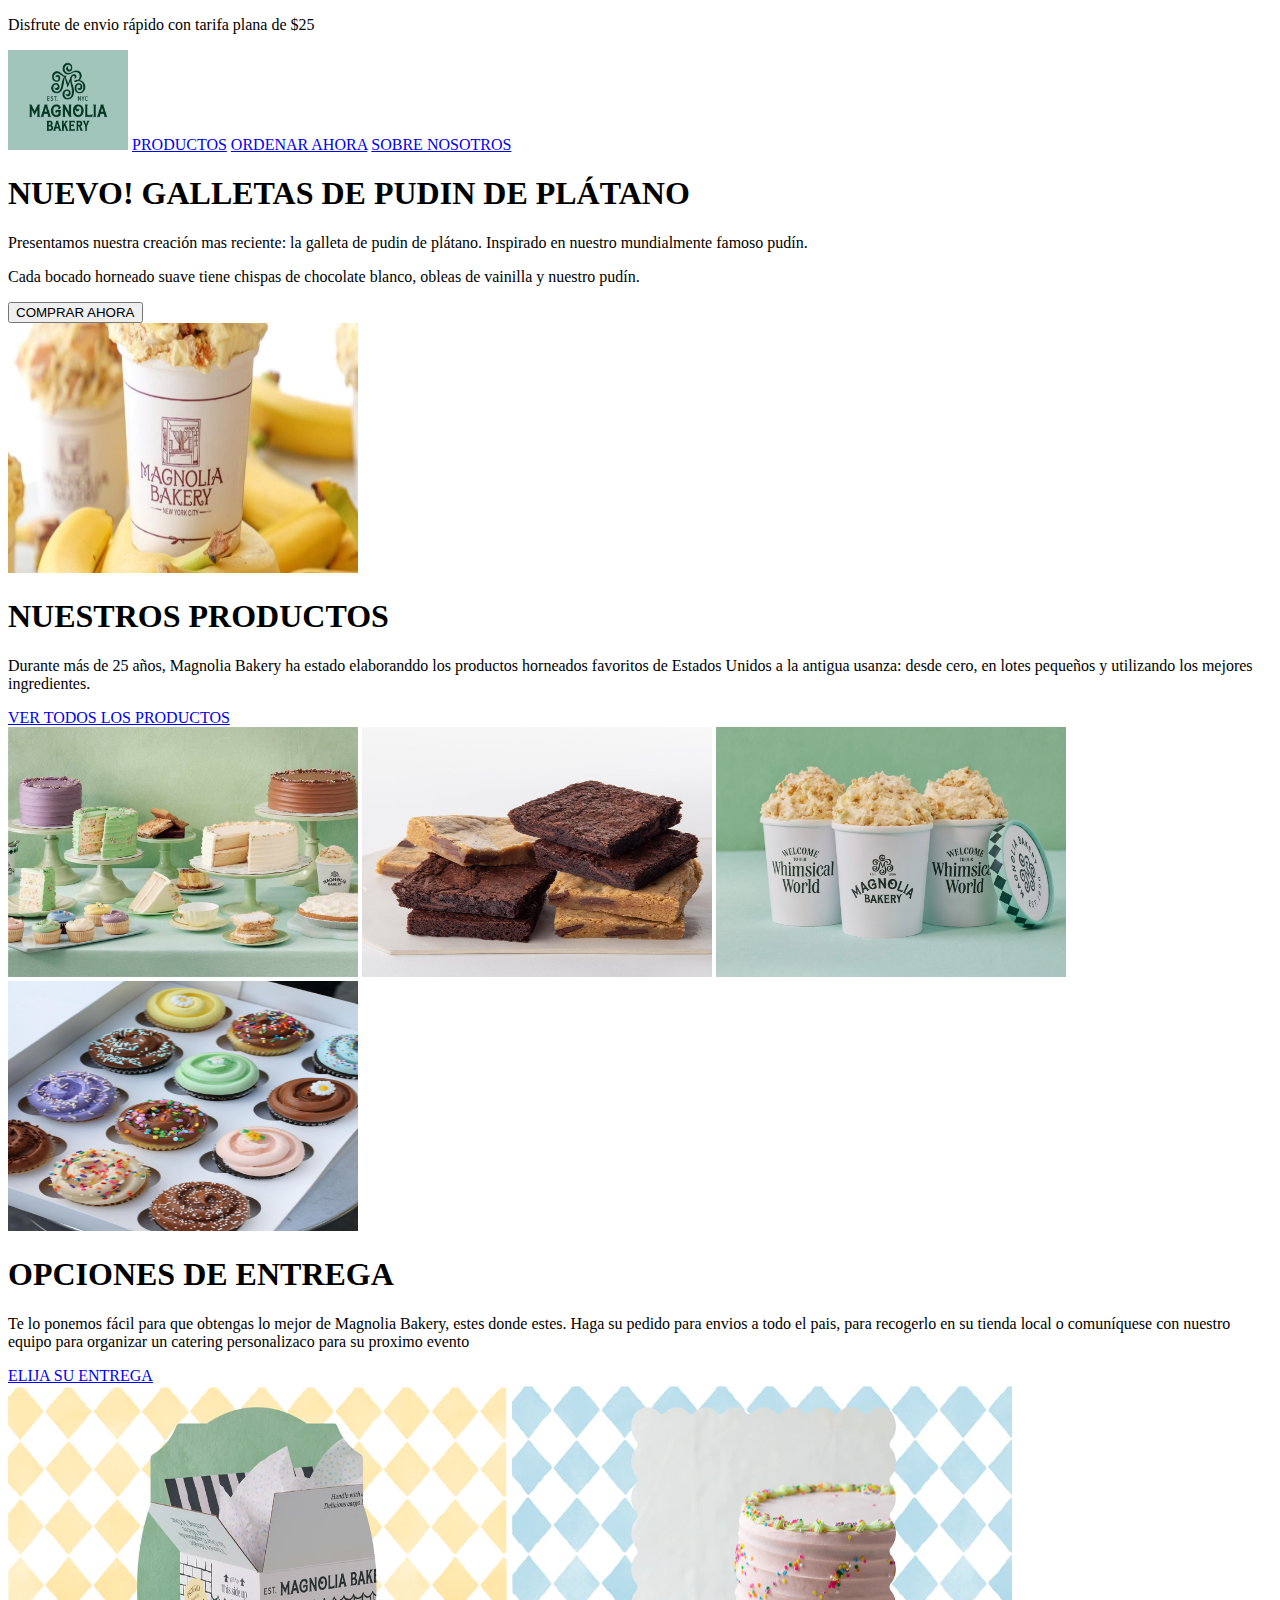
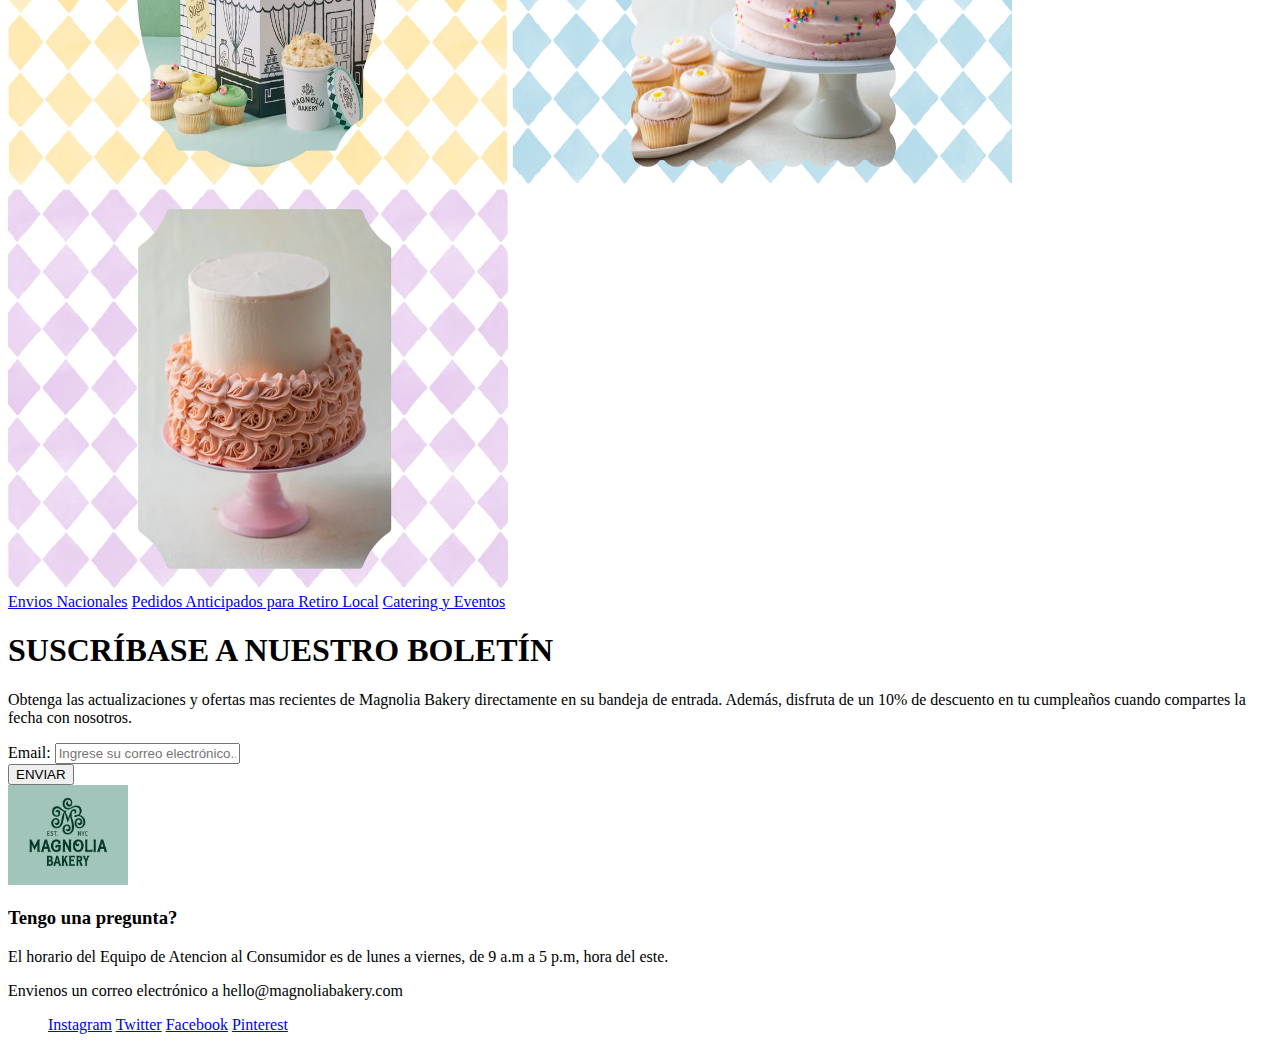
<file: index.html>
<!DOCTYPE html>
<html lang="en">
<head>
    <meta charset="UTF-8">
    <meta http-equiv="X-UA-Compatible" content="IE=edge">
    <meta name="viewport" content="width=device-width, initial-scale=1.0">
    <title>Magnolia Bakery</title>
</head>
<body>
    <header>
<p>Disfrute de envio rápido con tarifa plana de $25</p>

<img src="imagenes/logo.jpg.webp" alt="logotipo" width="120" height="100">

<a href="pagina-2.html">PRODUCTOS</a>
<a href="pagina-3.html">ORDENAR AHORA</a>
<a href="pagina-4.html">SOBRE NOSOTROS</a>
    </header>

    <main>
<section>
    <div>
        <h1>NUEVO! GALLETAS DE PUDIN DE PLÁTANO</h1>
        <p>Presentamos nuestra creación mas reciente: la galleta de pudin de plátano. Inspirado en nuestro mundialmente famoso pudín.</p>
        <p>Cada bocado horneado suave tiene chispas de chocolate blanco, obleas de vainilla y nuestro pudín.</p>
        <button>COMPRAR AHORA</button>
    </div>
    <div>
        <img src="imagenes/galletas pudin de platano.jpeg" alt="Galletas de pudin de plátano" width="350" height="250">

    </div>
</section>

<section>
    <div>
        <h1>NUESTROS PRODUCTOS</h1>
        <p>Durante más de 25 años, Magnolia Bakery ha estado elaboranddo los productos horneados favoritos de Estados Unidos a la antigua usanza: desde cero, en lotes pequeños y utilizando los mejores ingredientes.</p>
        <a href="pagina-2.html">VER TODOS LOS PRODUCTOS</a>
    </div>
    <div>
        <img src="imagenes/tortas.jpeg" alt="Tortas" width="350" height="250">
        <img src="imagenes/brownies.jpeg" alt="Brownies" width="350" height="250">
        <img src="imagenes/paquetes de muestras.jpeg" alt="Paquetes de muestra" width="350" height="250">
        <img src="imagenes/magdalenas.jpeg" alt="Magdalenas" width="350" height="250">
    </div>
</section>

<section>
    <div>
        <h1>OPCIONES DE ENTREGA</h1>
        <p>Te lo ponemos fácil para que obtengas lo mejor de Magnolia Bakery, estes donde estes. Haga su pedido para envios a todo el pais, para recogerlo en su tienda local o comuníquese con nuestro equipo para organizar un catering personalizaco para su proximo evento</p>
        <a href="pagina-3.html">ELIJA SU ENTREGA</a>
    </div>

    <div>
        <img src="imagenes/Envios nacionales.webp" alt="Envios Nacionales" width="500" height="400">
        <img src="imagenes/Retiro local.webp" alt="Pedidos Anticipados para Retiro Local" width="500" height="400">
        <img src="imagenes/catering y eventos.webp" alt="Catering y Eventos" width="500" height="400">
    </div>

    <div>
        <a href="pagina-3.html">Envios Nacionales</a>
        <a href="pagina-3.html">Pedidos Anticipados para Retiro Local</a>
        <a href="pagina-3.html">Catering y Eventos</a>
    </div>
</section>

<section>
    <div>
        <h1>SUSCRÍBASE A NUESTRO BOLETÍN</h1>
        <p>Obtenga las actualizaciones y ofertas mas recientes de Magnolia Bakery directamente en su bandeja de entrada.
            Además, disfruta de un 10% de descuento en tu cumpleaños cuando compartes la fecha con nosotros.
        </p>
    </div>

    <div>
        <form action="" method="" enctype="">
            <div>
                <label for="email">Email:</label>
                <input type="text" id="email" placeholder="Ingrese su correo electrónico...">
            </div>
            <div>
                <button>ENVIAR</button>
            </div>
    </div>

</section>

    </main>

    <footer>
        <div>
            <img src="imagenes/logo.jpg.webp" alt="logotipo" width="120" height="100">
            <h3>Tengo una pregunta?</h3>
            <p>El horario del Equipo de Atencion al Consumidor es de lunes a viernes, de 9 a.m a 5 p.m, hora del este.</p>
            <p>Envienos un correo electrónico a hello@magnoliabakery.com</p>
        </div>

        <div>
            <ul>
                <a href="https://www.instagram.com/magnoliabakery/" target="blank">Instagram</a>
                <a href="https://twitter.com/magnoliabakery" target="blank">Twitter</a>
                <a href="https://www.facebook.com/MagnoliaBakery/" target="blank">Facebook</a>
                <a href="https://ar.pinterest.com/magnoliabakery/" target="blank">Pinterest</a>
            </ul>
        </div>
    </footer>
</body>
</html>
</file>
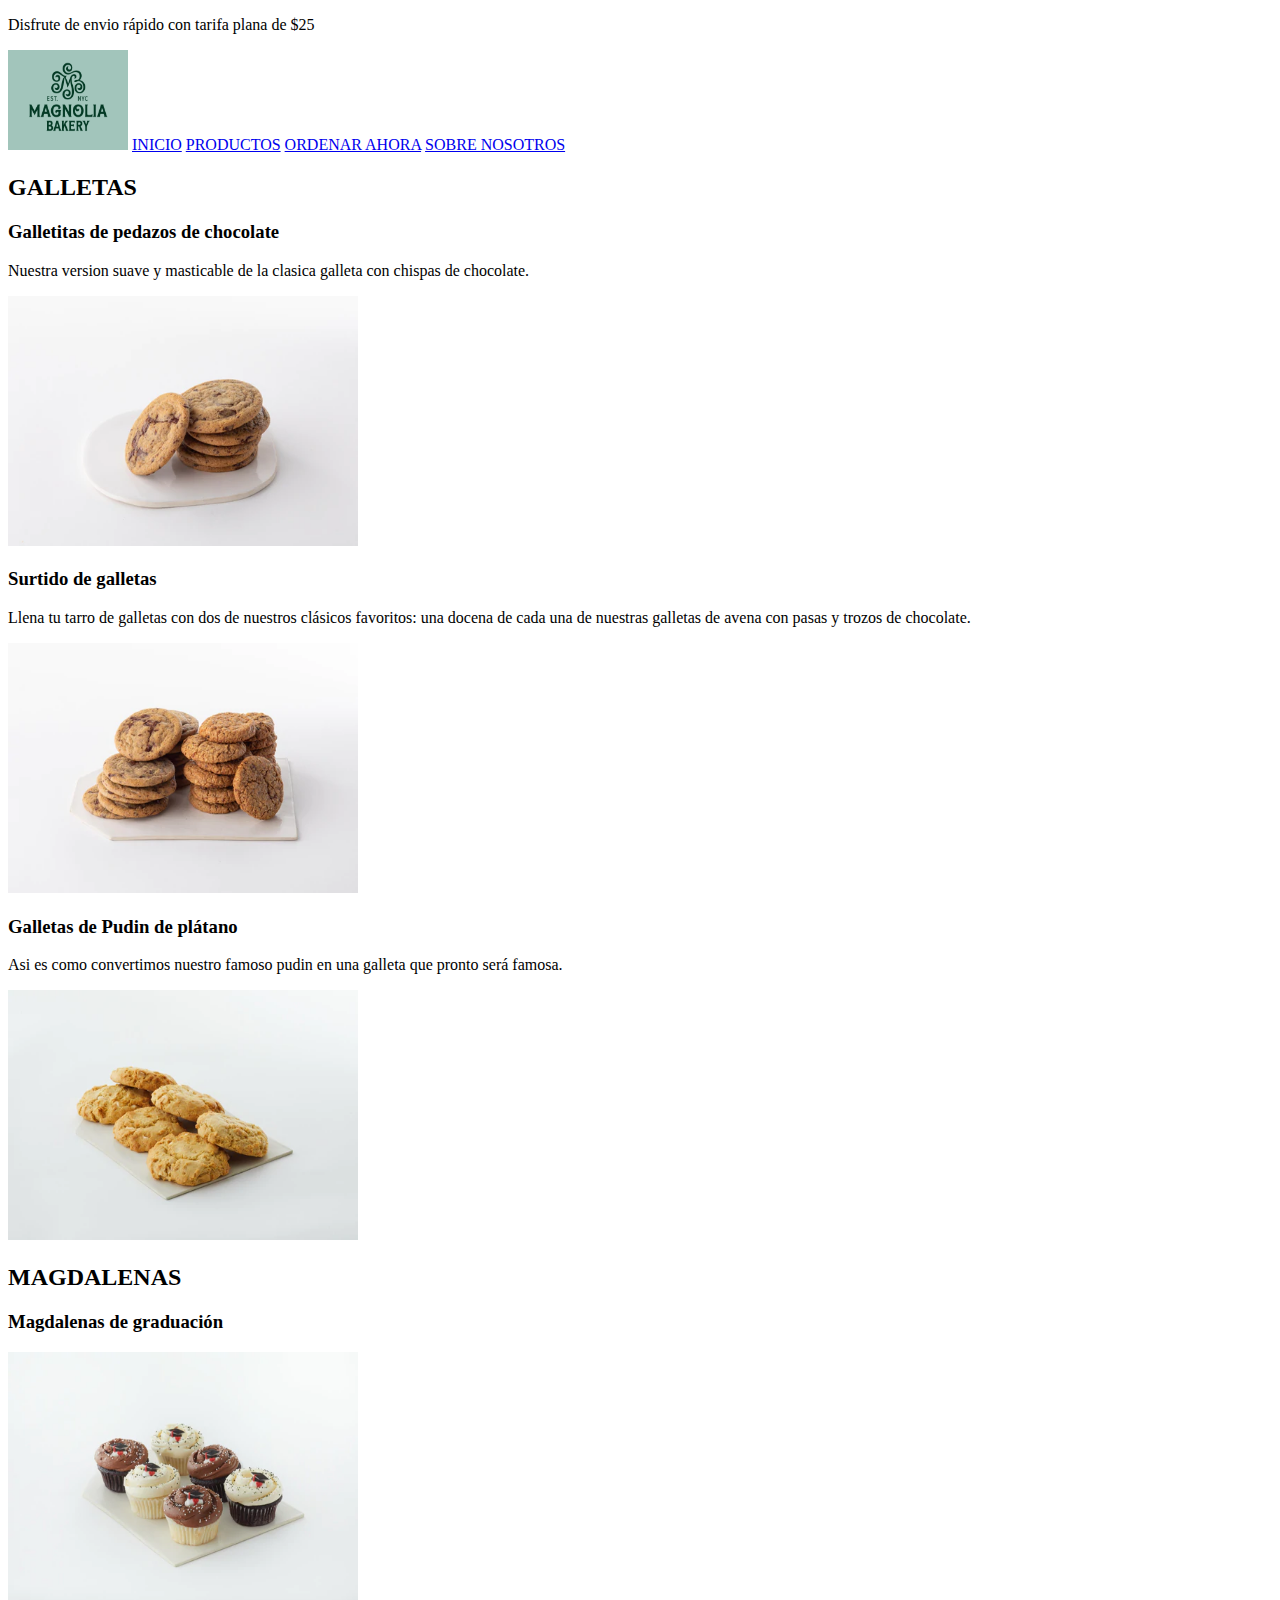
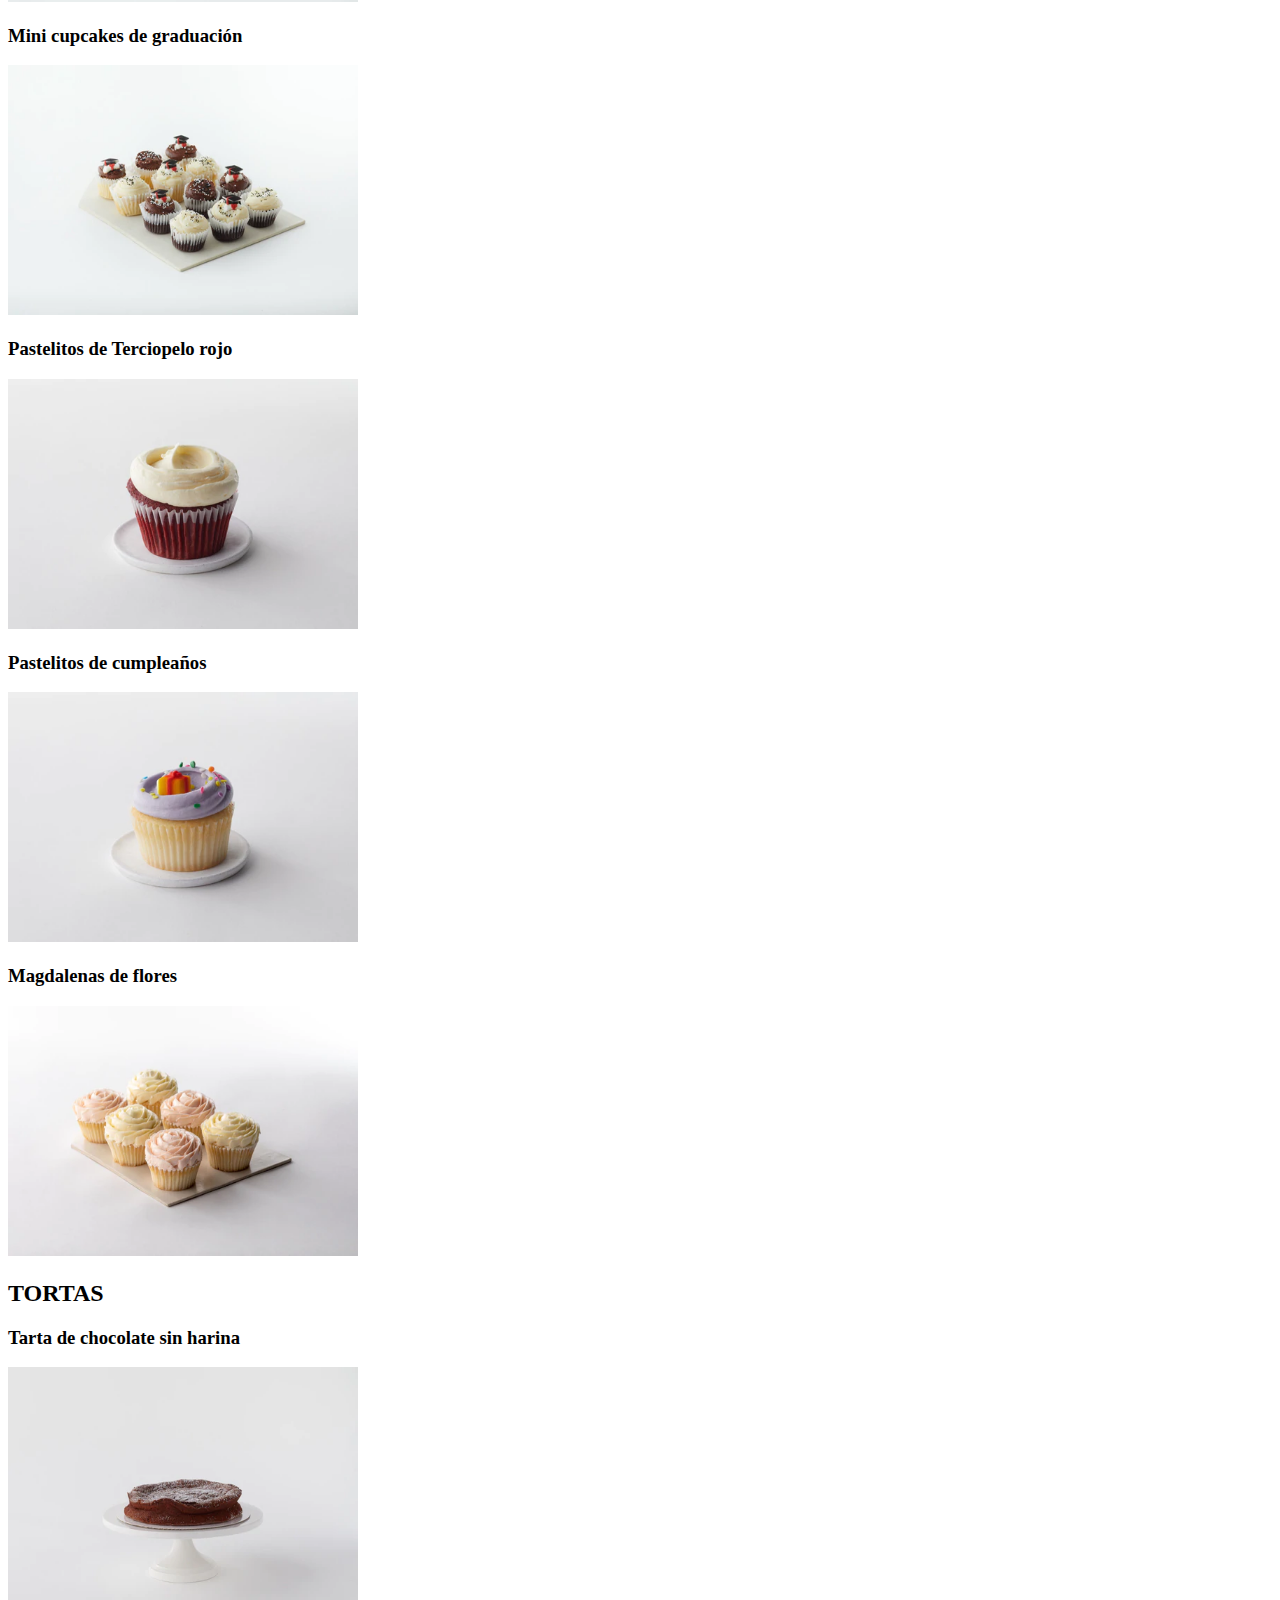
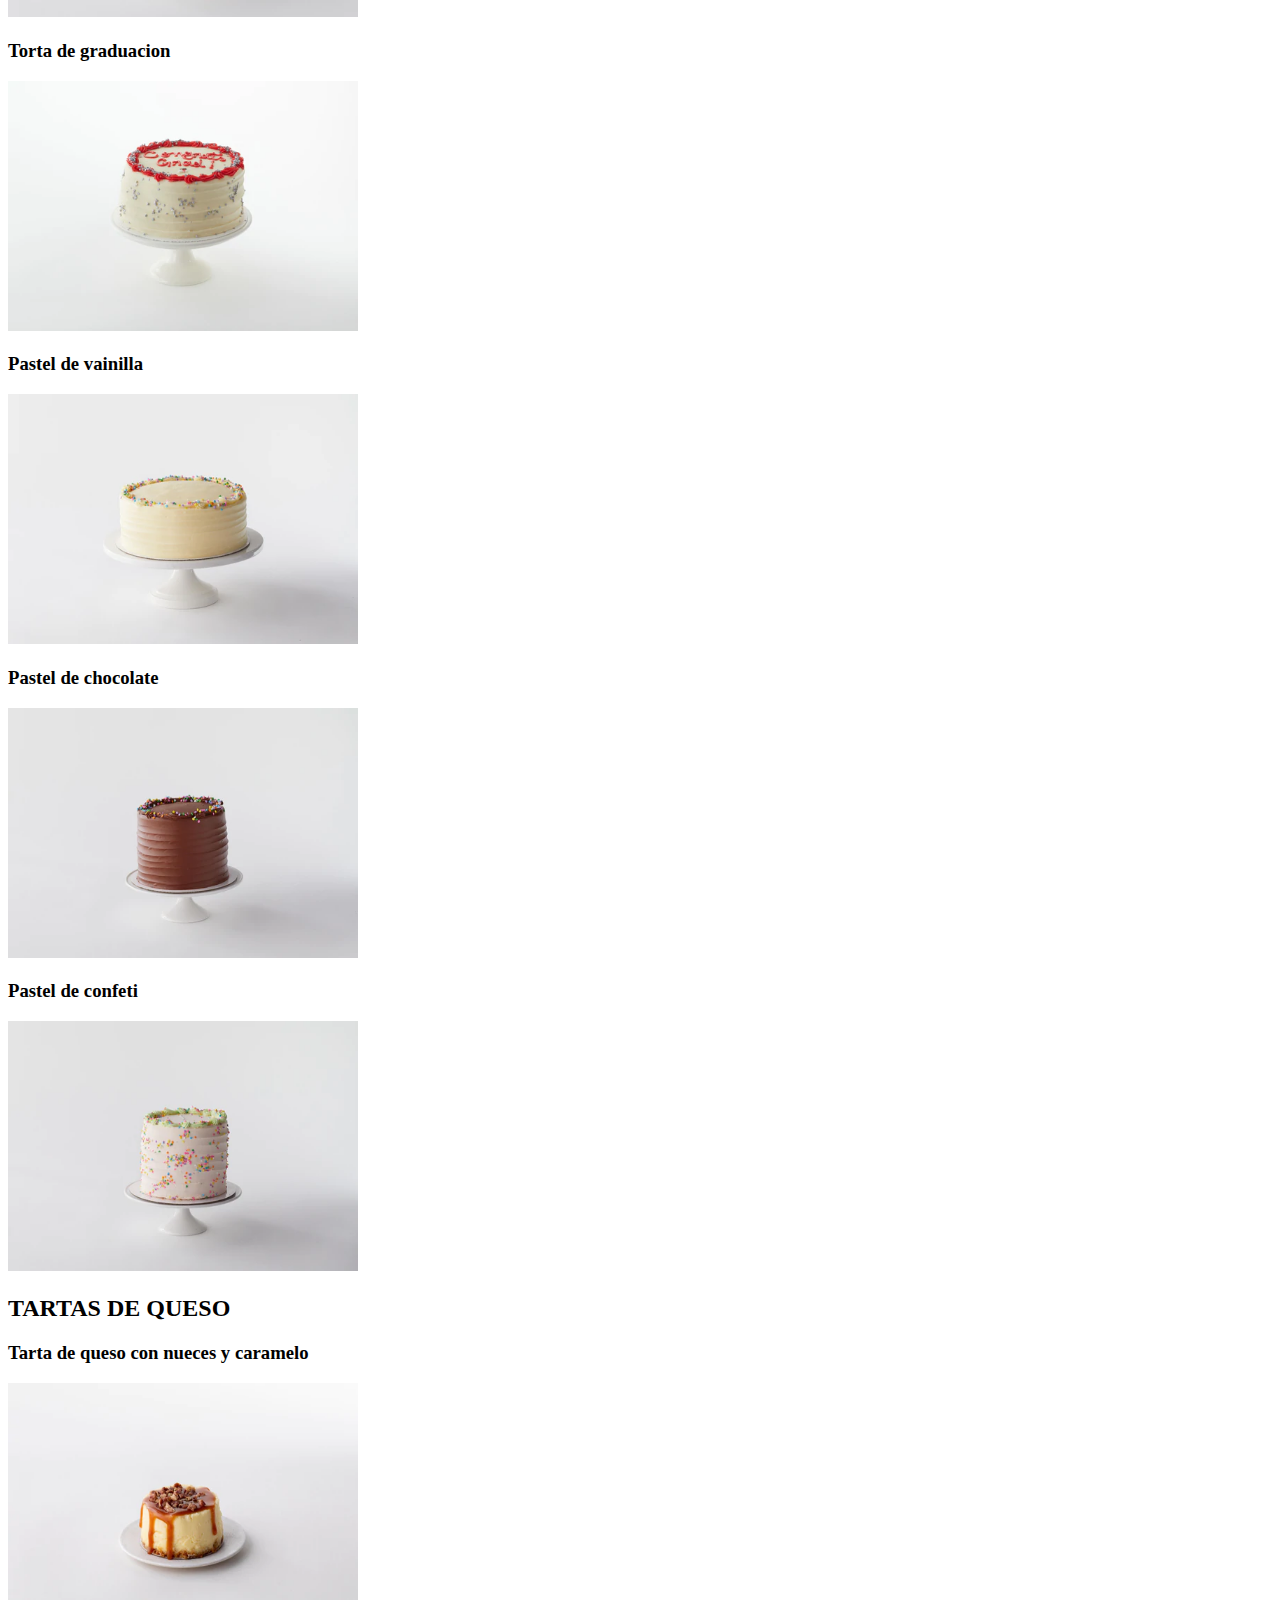
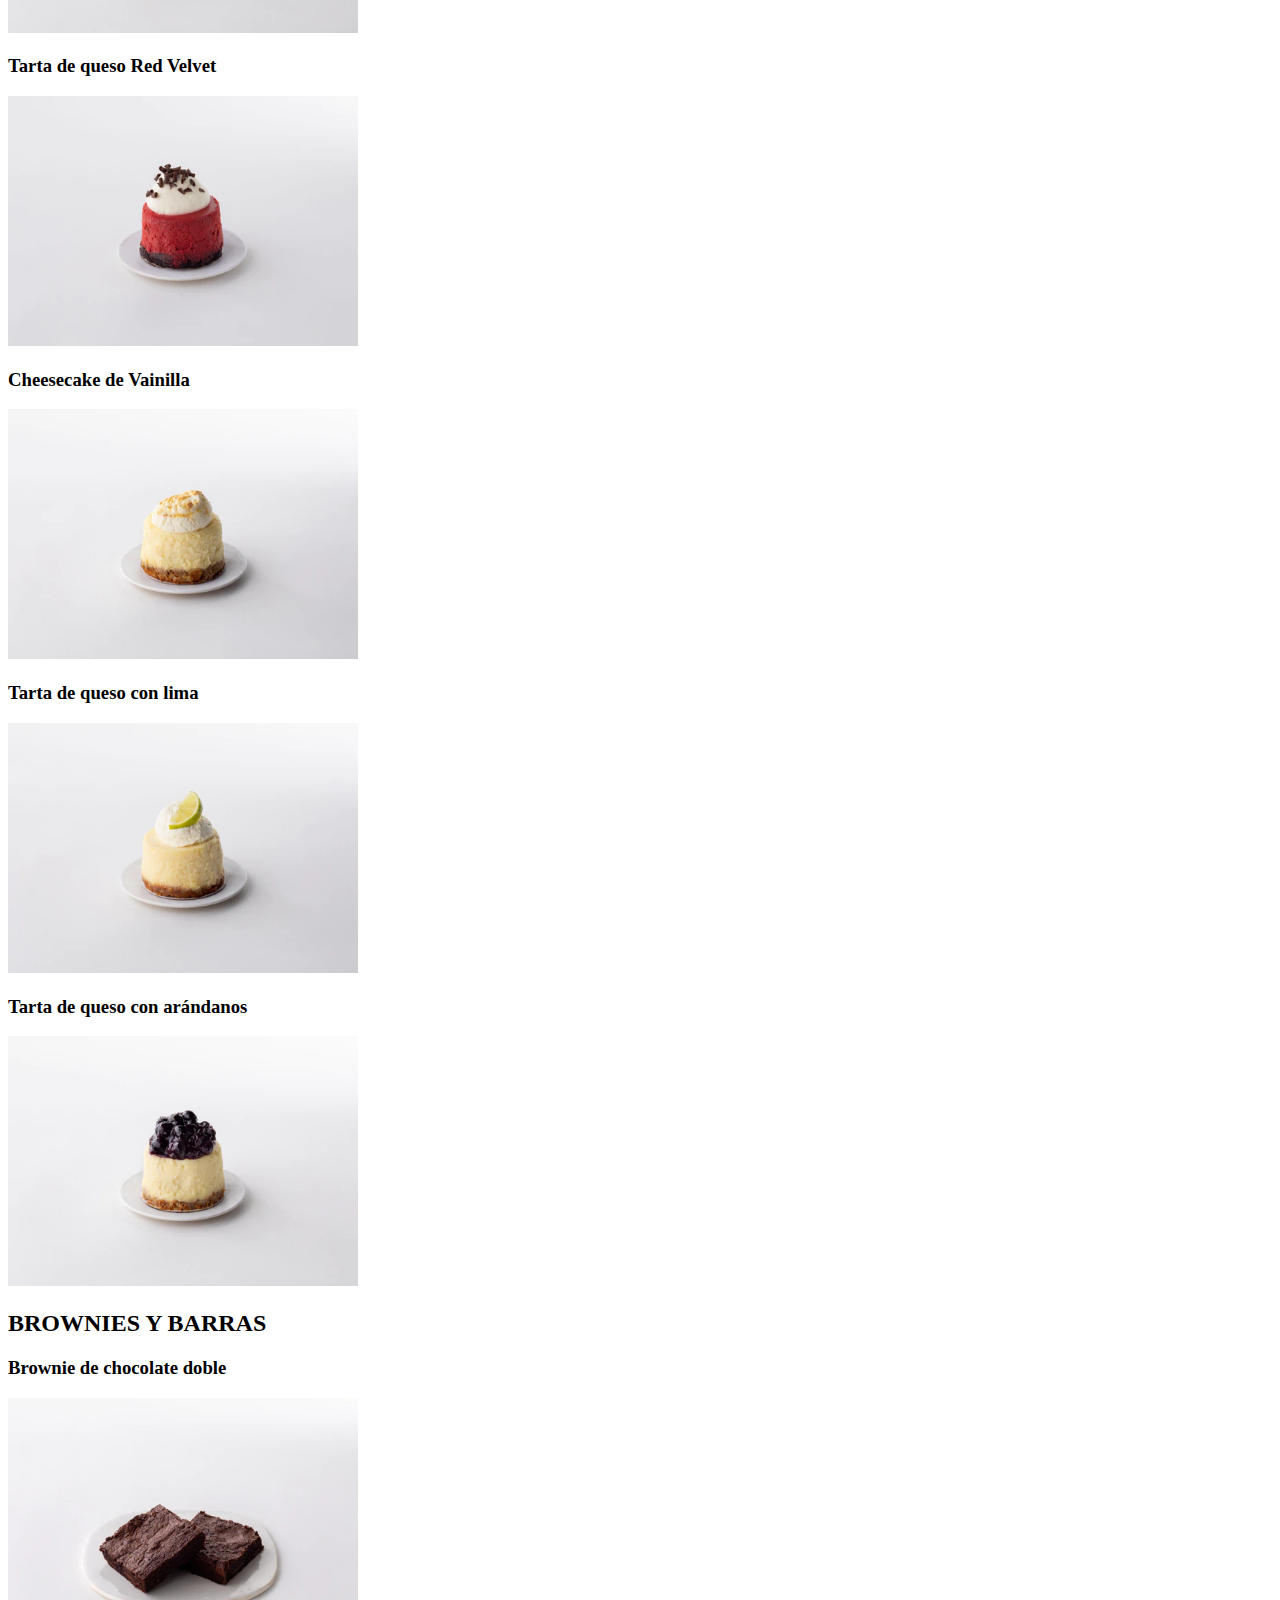
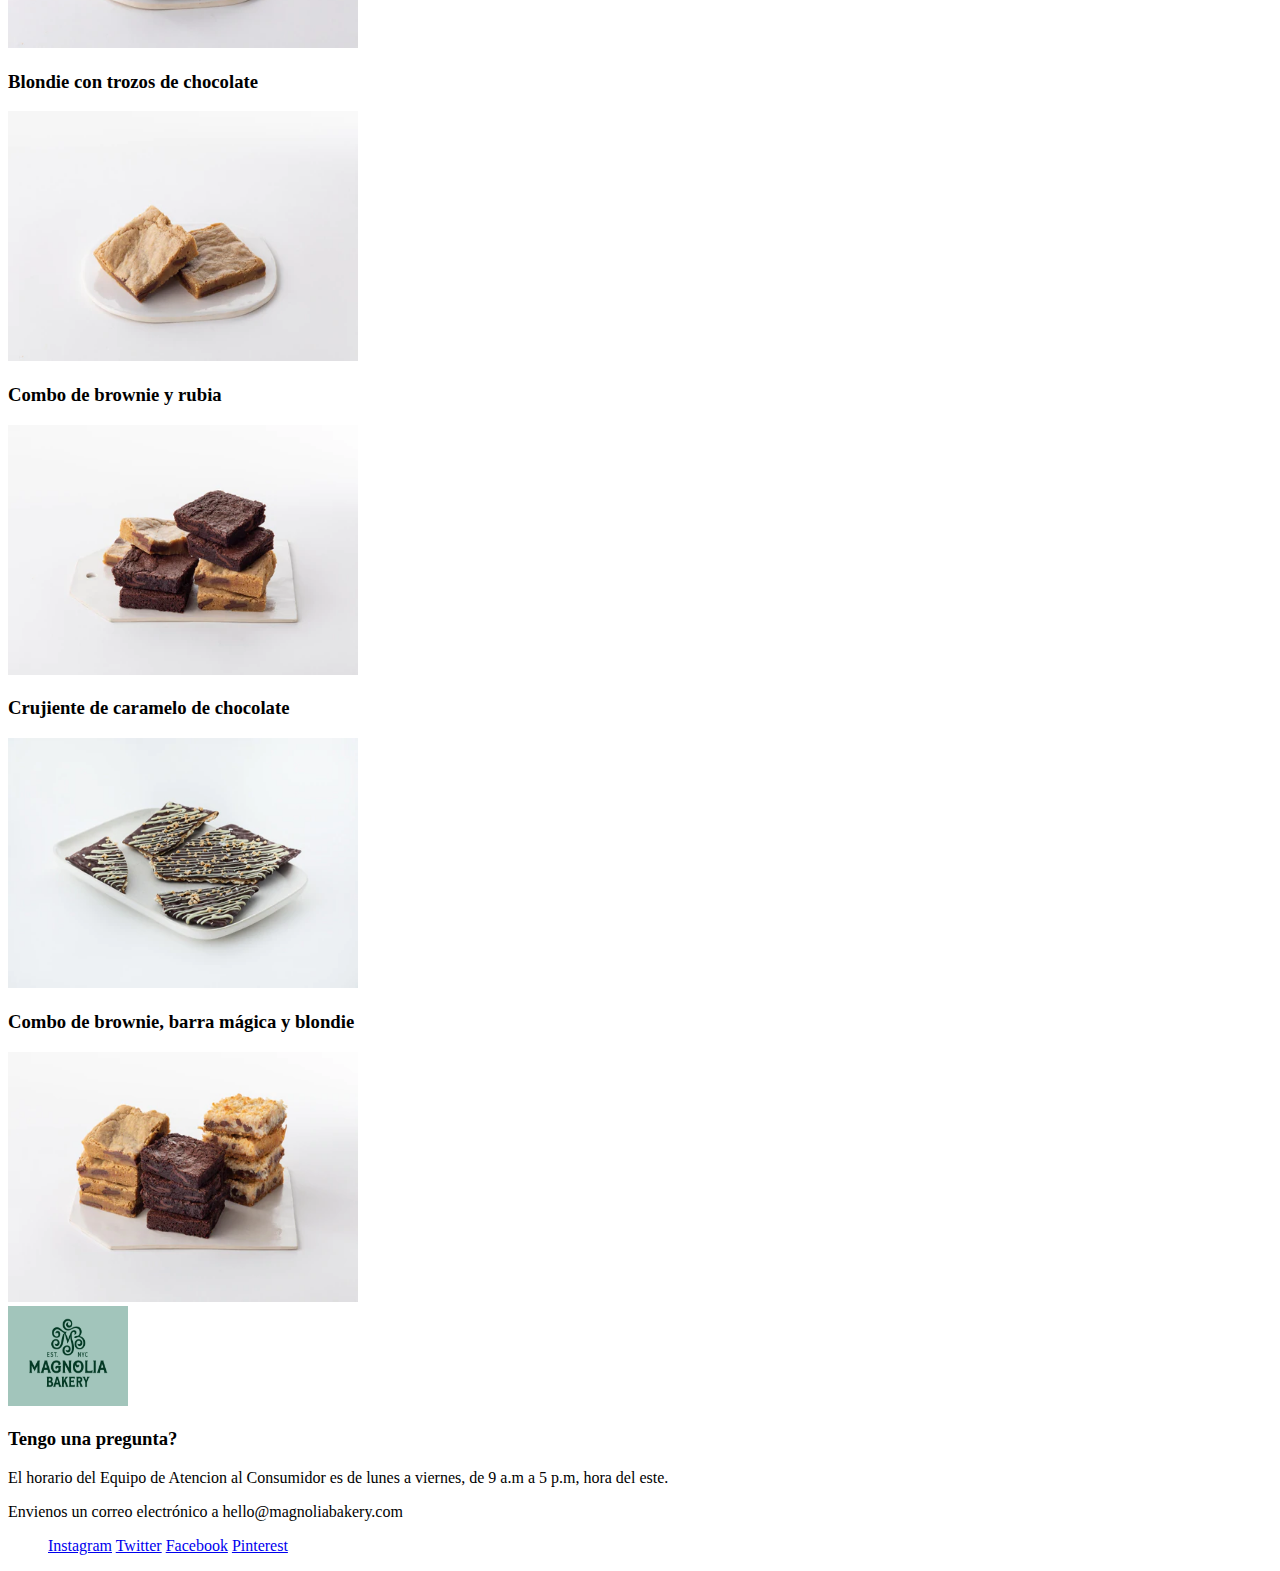
<file: pagina-2.html>
<!DOCTYPE html>
<html lang="en">
<head>
    <meta charset="UTF-8">
    <meta http-equiv="X-UA-Compatible" content="IE=edge">
    <meta name="viewport" content="width=device-width, initial-scale=1.0">
    <title>Nuestros Productos</title>
</head>
<body>
    <header>
        <p>Disfrute de envio rápido con tarifa plana de $25</p>

        <img src="imagenes/logo.jpg.webp" alt="logotipo" width="120" height="100">

        <a href="index.html">INICIO</a>
        <a href="pagina-2.html">PRODUCTOS</a>
        <a href="pagina-3.html">ORDENAR AHORA</a>
        <a href="pagina-4.html">SOBRE NOSOTROS</a>
            </header>
        
            <main>
                <section>
                    <div>
                        <h2>GALLETAS</h2>
                        <h3>Galletitas de pedazos de chocolate</h3>
                        <p>Nuestra version suave y masticable de la clasica galleta con chispas de chocolate.</p>
                        <img src="imagenes/galle pedazos de chocolate.webp" alt="Galletitas de pedazos de chocolate" width="350" height="250">
                    </div>
                    <div>
                       <h3>Surtido de galletas</h3>
                       <p>Llena tu tarro de galletas con dos de nuestros clásicos favoritos: una docena de cada una de nuestras galletas de avena con pasas y trozos de chocolate. </p>
                       <img src="imagenes/surtido de galletas.webp" alt="Surtido de galletas" width="350" height="250">
                    </div>
                    <div>
                        <h3>Galletas de Pudin de plátano</h3>
                        <p>Asi es como convertimos nuestro famoso pudin en una galleta que pronto será famosa. </p>
                        <img src="imagenes/galletas pudin.webp" alt="Galletas de pudin de platano" width="350" height="250">
                    </div>
                </section>
                <section>
                    <h2>MAGDALENAS</h2>
                <div>
                    <h3>Magdalenas de graduación</h3>
                    <img src="imagenes/magdalenas graduacion.webp" alt="Magdalesnas de graduacion" width="350" height="250">
                </div>
                <div>
                    <h3>Mini cupcakes de graduación</h3>
                    <img src="imagenes/mini cupcakes.webp" alt="Mini cupcakes de graduacion" width="350" height="250">
                </div>
                <div>
                    <h3>Pastelitos de Terciopelo rojo</h3>
                    <img src="imagenes/terciopelo rojo.webp" alt="Pastelitos de Terciopelo rojo" width="350" height="250">
                </div>
                <div>
                    <h3>Pastelitos de cumpleaños</h3>
                    <img src="imagenes/pastelito cumple.webp" alt="Pastelitos de cumpleaños" width="350" height="250">
                </div>
                <div>
                    <h3>Magdalenas de flores</h3>
                    <img src="imagenes/magdalenas flores.webp" alt="Magdalenas de flores" width="350" height="250">
                </div>
                </section>

                <section>
                    <h2>TORTAS</h2>
                    <div>
                        <h3>Tarta de chocolate sin harina</h3>
                        <img src="imagenes/tarta sin harina.webp" alt="Tarta de chocolate sin harina" width="350" height="250">
                    </div>
                    <div>
                        <h3>Torta de graduacion</h3>
                        <img src="imagenes/torta graduacion.webp" alt="Torta de graduacion" width="350" height="250">
                    </div>
                    <div>
                        <h3>Pastel de vainilla</h3>
                        <img src="imagenes/pastel vainilla.webp" alt="Pastel de vainilla" width="350" height="250">
                    </div>
                    <div>
                        <h3>Pastel de chocolate</h3>
                        <img src="imagenes/pastel de chocolate.webp" alt="Pastel de chocolate" width="350" height="250">
                    </div>
                    <div>
                        <h3>Pastel de confeti</h3>
                        <img src="imagenes/pastel confeti.webp" alt="Pastel de confeti" width="350" height="250">
                    </div>
        
                </section>
                <section>
                    <h2>TARTAS DE QUESO</h2>
                    <div>
                        <h3>Tarta de queso con nueces y caramelo</h3>
                        <img src="imagenes/tarta con nueces.webp" alt="Tarta de queso con nueces" width="350" height="250">
                    </div>
                    <div>
                        <h3>Tarta de queso Red Velvet</h3>
                        <img src="imagenes/queso red velvet.webp" alt="Tarta de queso red velvet" width="350" height="250">
                    </div>
                    <div>
                        <h3>Cheesecake de Vainilla</h3>
                        <img src="imagenes/queso vainilla.webp" alt="Cheesecake de vainilla" width="350" height="250">
                    </div>
                    <div>
                        <h3>Tarta de queso con lima</h3>
                        <img src="imagenes/queso con lima.webp" alt="Tarta de queso con lima" width="350" height="250">
                    </div>
                    <div>
                        <h3>Tarta de queso con arándanos</h3>
                        <img src="imagenes/queso con arandanos.webp" alt="Tarta de queso con arandanos" width="350" height="250">
                    </div>
                </section>
                <section>
                    <h2>BROWNIES Y BARRAS</h2>
                    <div>
                        <h3>Brownie de chocolate doble</h3>
                        <img src="imagenes/brownie choco doble.webp" alt="Brownie con chocolate doble" width="350" height="250">
                    </div>
                    <div>
                        <h3>Blondie con trozos de chocolate</h3>
                        <img src="imagenes/blondie con choco.webp" alt="Blondie con trozos de chocolate" width="350" height="250">
                    </div>
                    <div>
                        <h3>Combo de brownie y rubia</h3>
                        <img src="imagenes/combo brownie.webp" alt="Combo de brownie y rubia" width="350" height="250">
                    </div>
                    <div>
                        <h3>Crujiente de caramelo de chocolate</h3>
                        <img src="imagenes/crujiente caramelo.webp" alt="Crujiente de caramelo de chocolate" width="350" height="250">
                    </div>
                    <div>
                        <h3>Combo de brownie, barra mágica y blondie</h3>
                        <img src="imagenes/combo triple.webp" alt="Combo de brownie barra magica y blondie" width="350" height="250">
                    </div>
                </section>
            </main>

            <footer>
                <div>
                    <img src="imagenes/logo.jpg.webp" alt="logotipo" width="120" height="100">
                    <h3>Tengo una pregunta?</h3>
                    <p>El horario del Equipo de Atencion al Consumidor es de lunes a viernes, de 9 a.m a 5 p.m, hora del este.</p>
                    <p>Envienos un correo electrónico a hello@magnoliabakery.com</p>
                </div>
        
                <div>
                    <ul>
                        <a href="https://www.instagram.com/magnoliabakery/" target="blank">Instagram</a>
                        <a href="https://twitter.com/magnoliabakery" target="blank">Twitter</a>
                        <a href="https://www.facebook.com/MagnoliaBakery/" target="blank">Facebook</a>
                        <a href="https://ar.pinterest.com/magnoliabakery/" target="blank">Pinterest</a>
                    </ul>
                </div>
            </footer>
</body>
</html>
</file>
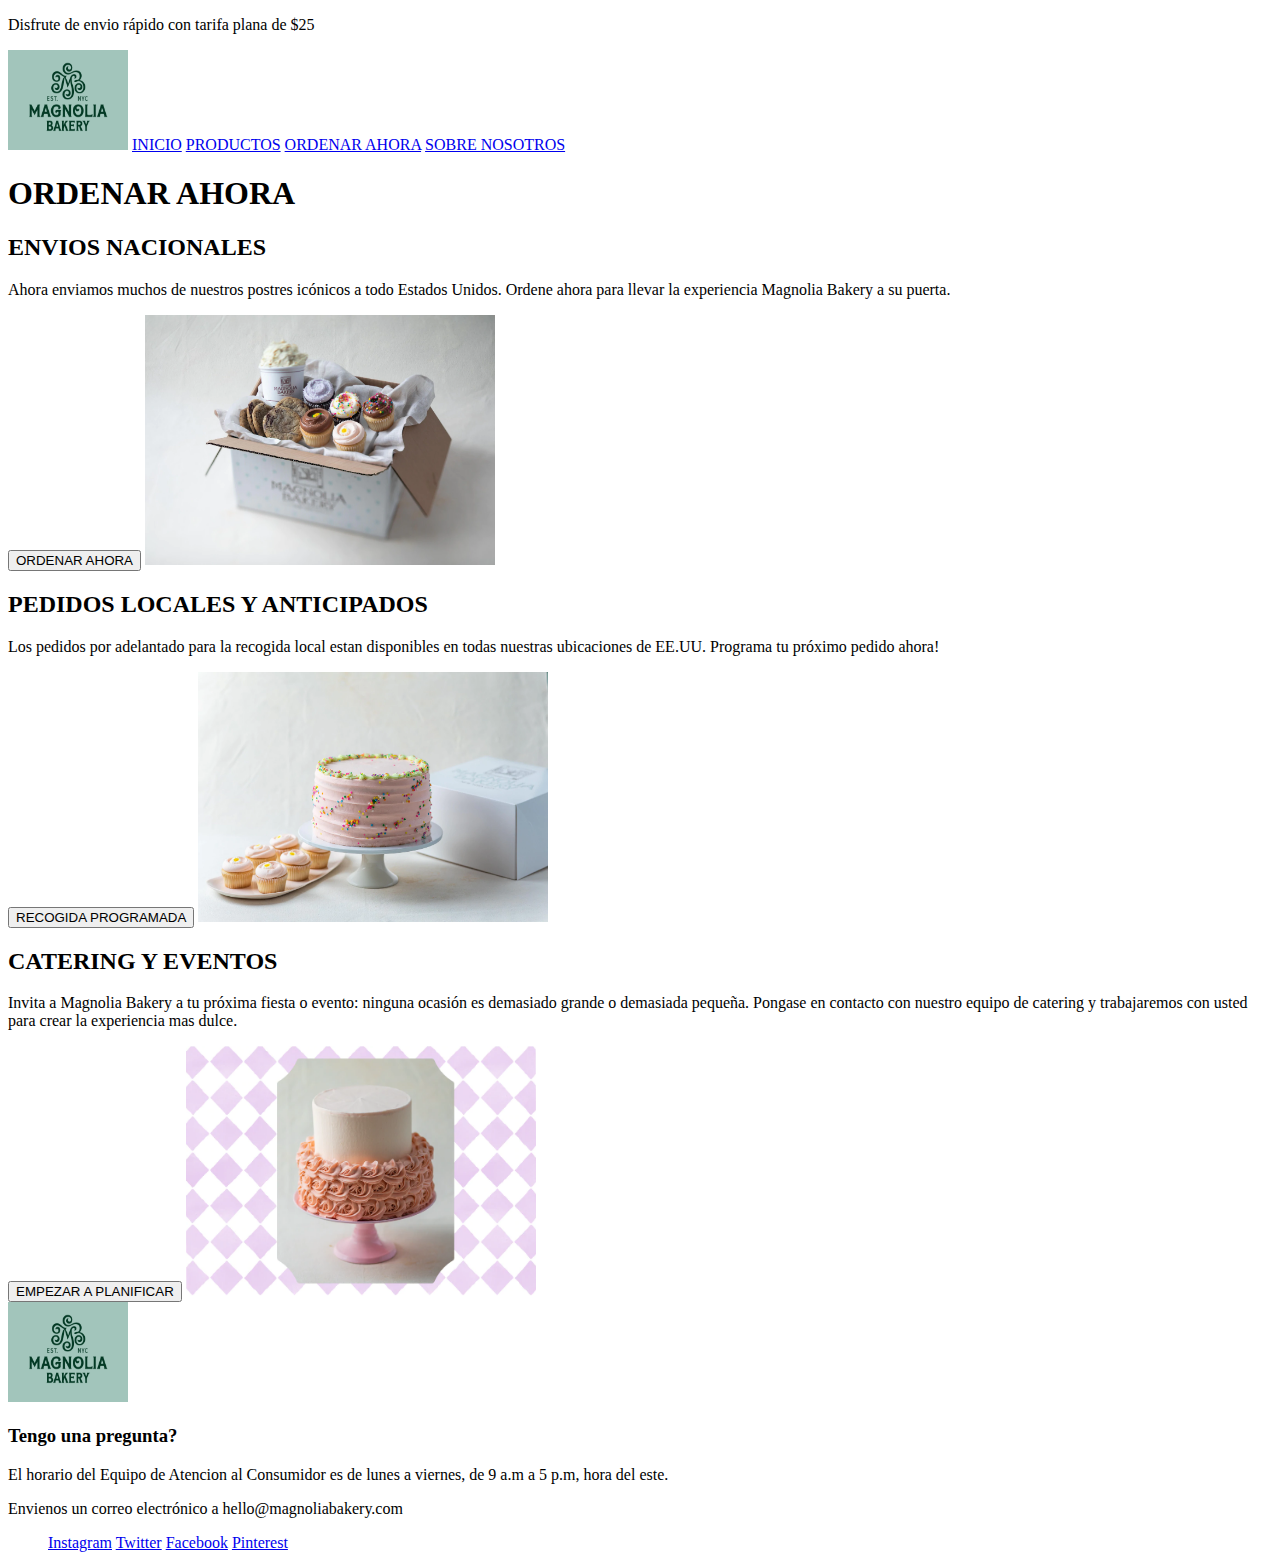
<file: pagina-3.html>
<!DOCTYPE html>
<html lang="en">
<head>
    <meta charset="UTF-8">
    <meta http-equiv="X-UA-Compatible" content="IE=edge">
    <meta name="viewport" content="width=device-width, initial-scale=1.0">
    <title>ORDENAR AHORA</title>
</head>
<body>
    <header>
        <p>Disfrute de envio rápido con tarifa plana de $25</p>

        <img src="imagenes/logo.jpg.webp" alt="logotipo" width="120" height="100">

        <a href="index.html">INICIO</a>
        <a href="pagina-2.html">PRODUCTOS</a>
        <a href="pagina-3.html">ORDENAR AHORA</a>
        <a href="pagina-4.html">SOBRE NOSOTROS</a>
            </header>
        
            <main>
        <h1>ORDENAR AHORA</h1>
        <section>
            <h2>ENVIOS NACIONALES</h2>
            <p>Ahora enviamos muchos de nuestros postres icónicos a todo Estados Unidos. Ordene ahora para llevar la experiencia Magnolia Bakery a su puerta.</p>
            <button>ORDENAR AHORA</button>
            <img src="imagenes/envios .webp" alt="Envios nacionales" width="350" height="250">
        </section>

        <section>
            <h2>PEDIDOS LOCALES Y ANTICIPADOS</h2>
            <p>Los pedidos por adelantado para la recogida local estan disponibles en todas nuestras ubicaciones de EE.UU. Programa tu próximo pedido ahora!</p>
            <button>RECOGIDA PROGRAMADA</button>
            <img src="imagenes/pedidos anticipados.webp" alt="pedidos locales y anticipados" width="350" height="250">
        </section>
        <h2>CATERING Y EVENTOS</h2>
        <p>Invita a Magnolia Bakery a tu próxima fiesta o evento: ninguna ocasión es demasiado grande o demasiada pequeña. Pongase en contacto con nuestro equipo de catering y trabajaremos con usted para crear la experiencia mas dulce.</p>
        <button>EMPEZAR A PLANIFICAR</button>
        <img src="imagenes/catering y eventos.webp" alt="Catering y eventos" width="350" height="250">
            </main>
            <footer>
                <div>
                    <img src="imagenes/logo.jpg.webp" alt="logotipo" width="120" height="100">
                    <h3>Tengo una pregunta?</h3>
                    <p>El horario del Equipo de Atencion al Consumidor es de lunes a viernes, de 9 a.m a 5 p.m, hora del este.</p>
                    <p>Envienos un correo electrónico a hello@magnoliabakery.com</p>
                </div>
        
                <div>
                    <ul>
                        <a href="https://www.instagram.com/magnoliabakery/" target="blank">Instagram</a>
                        <a href="https://twitter.com/magnoliabakery" target="blank">Twitter</a>
                        <a href="https://www.facebook.com/MagnoliaBakery/" target="blank">Facebook</a>
                        <a href="https://ar.pinterest.com/magnoliabakery/" target="blank">Pinterest</a>
                    </ul>
                </div>
            </footer> 
</body>
</html>
</file>
